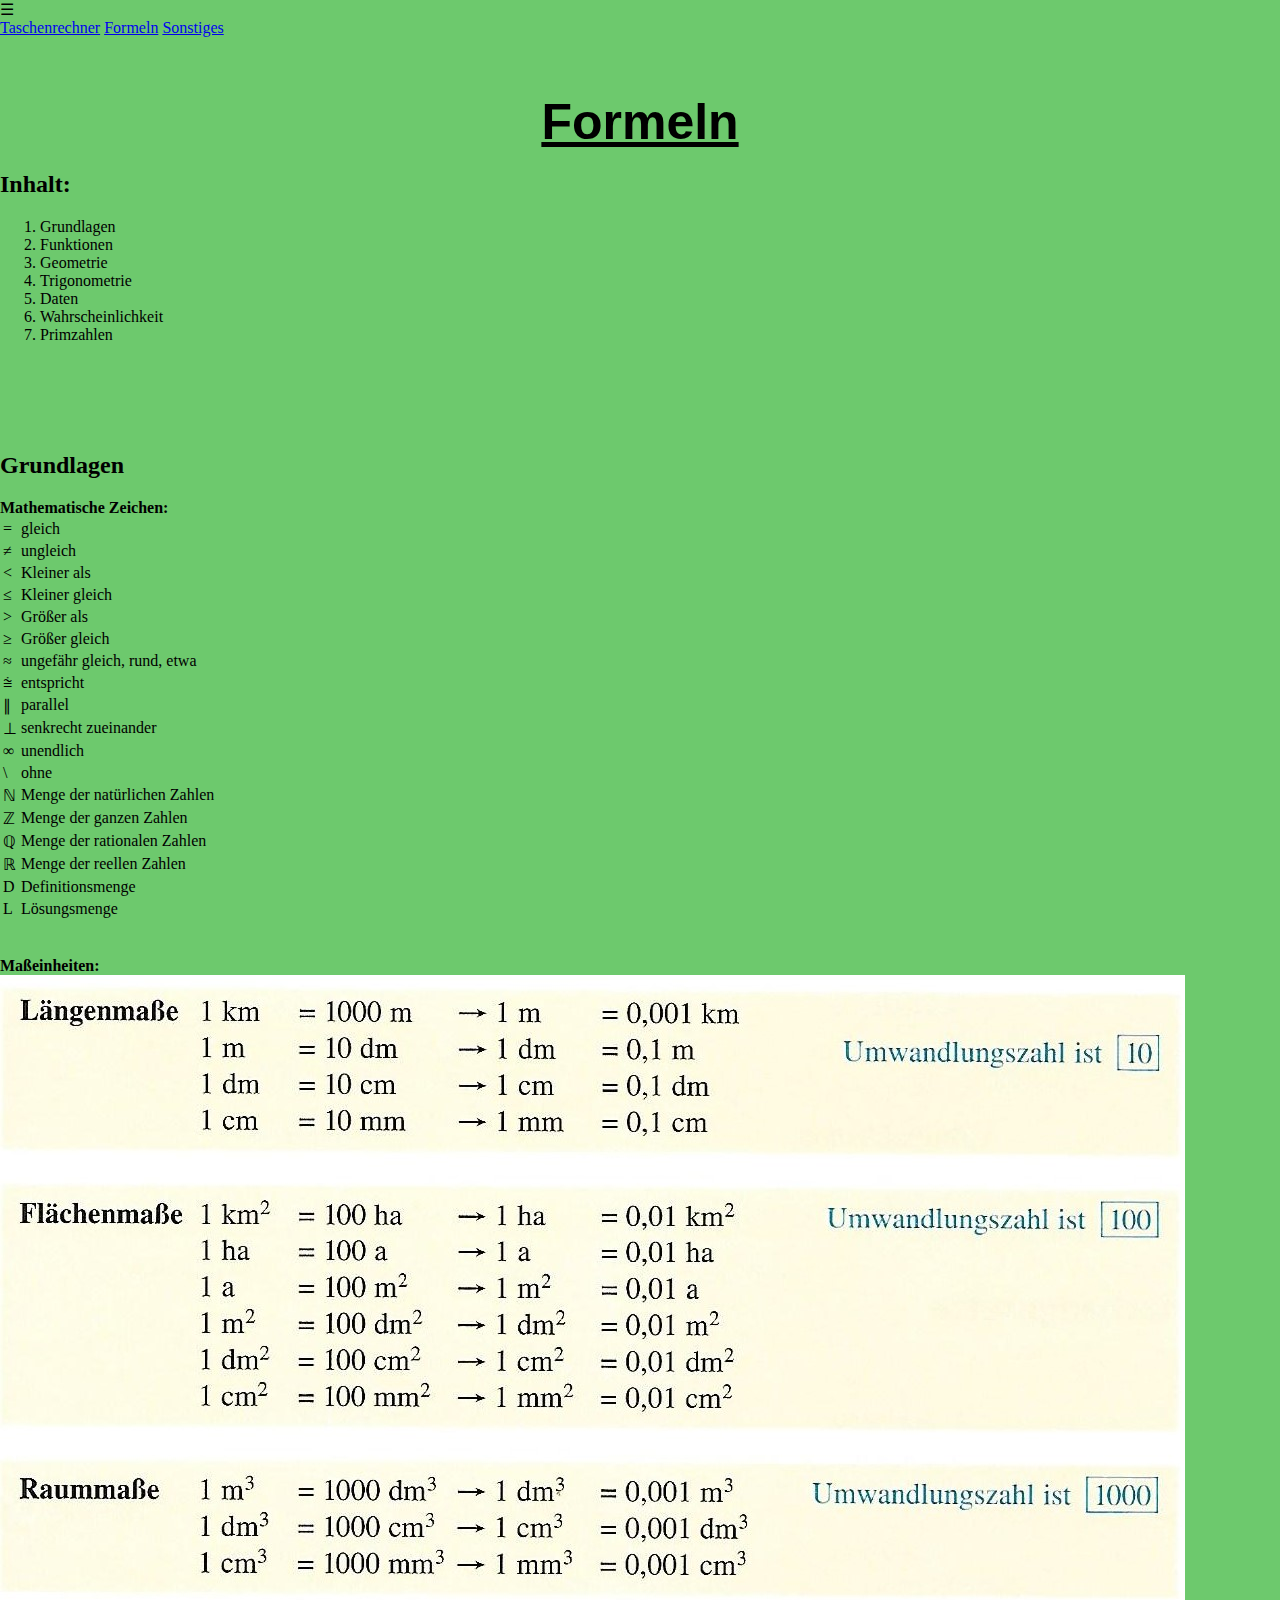
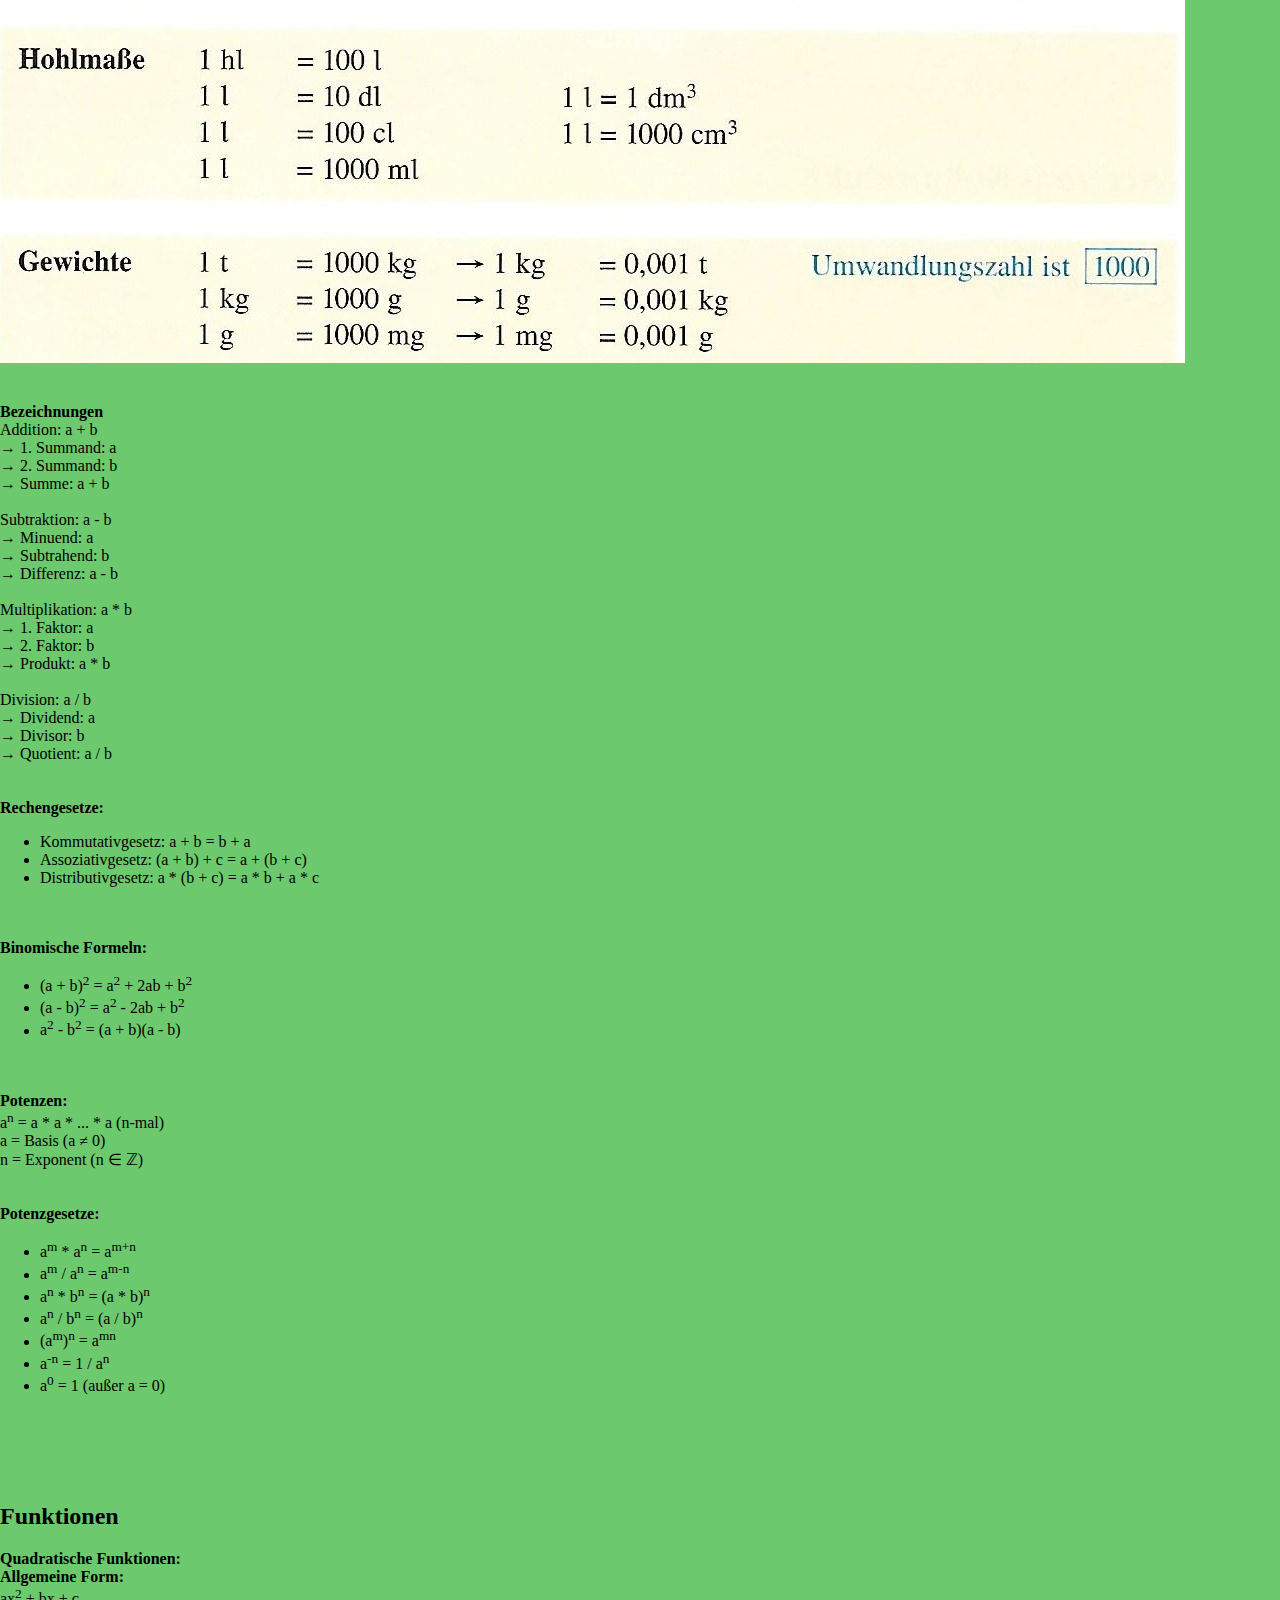
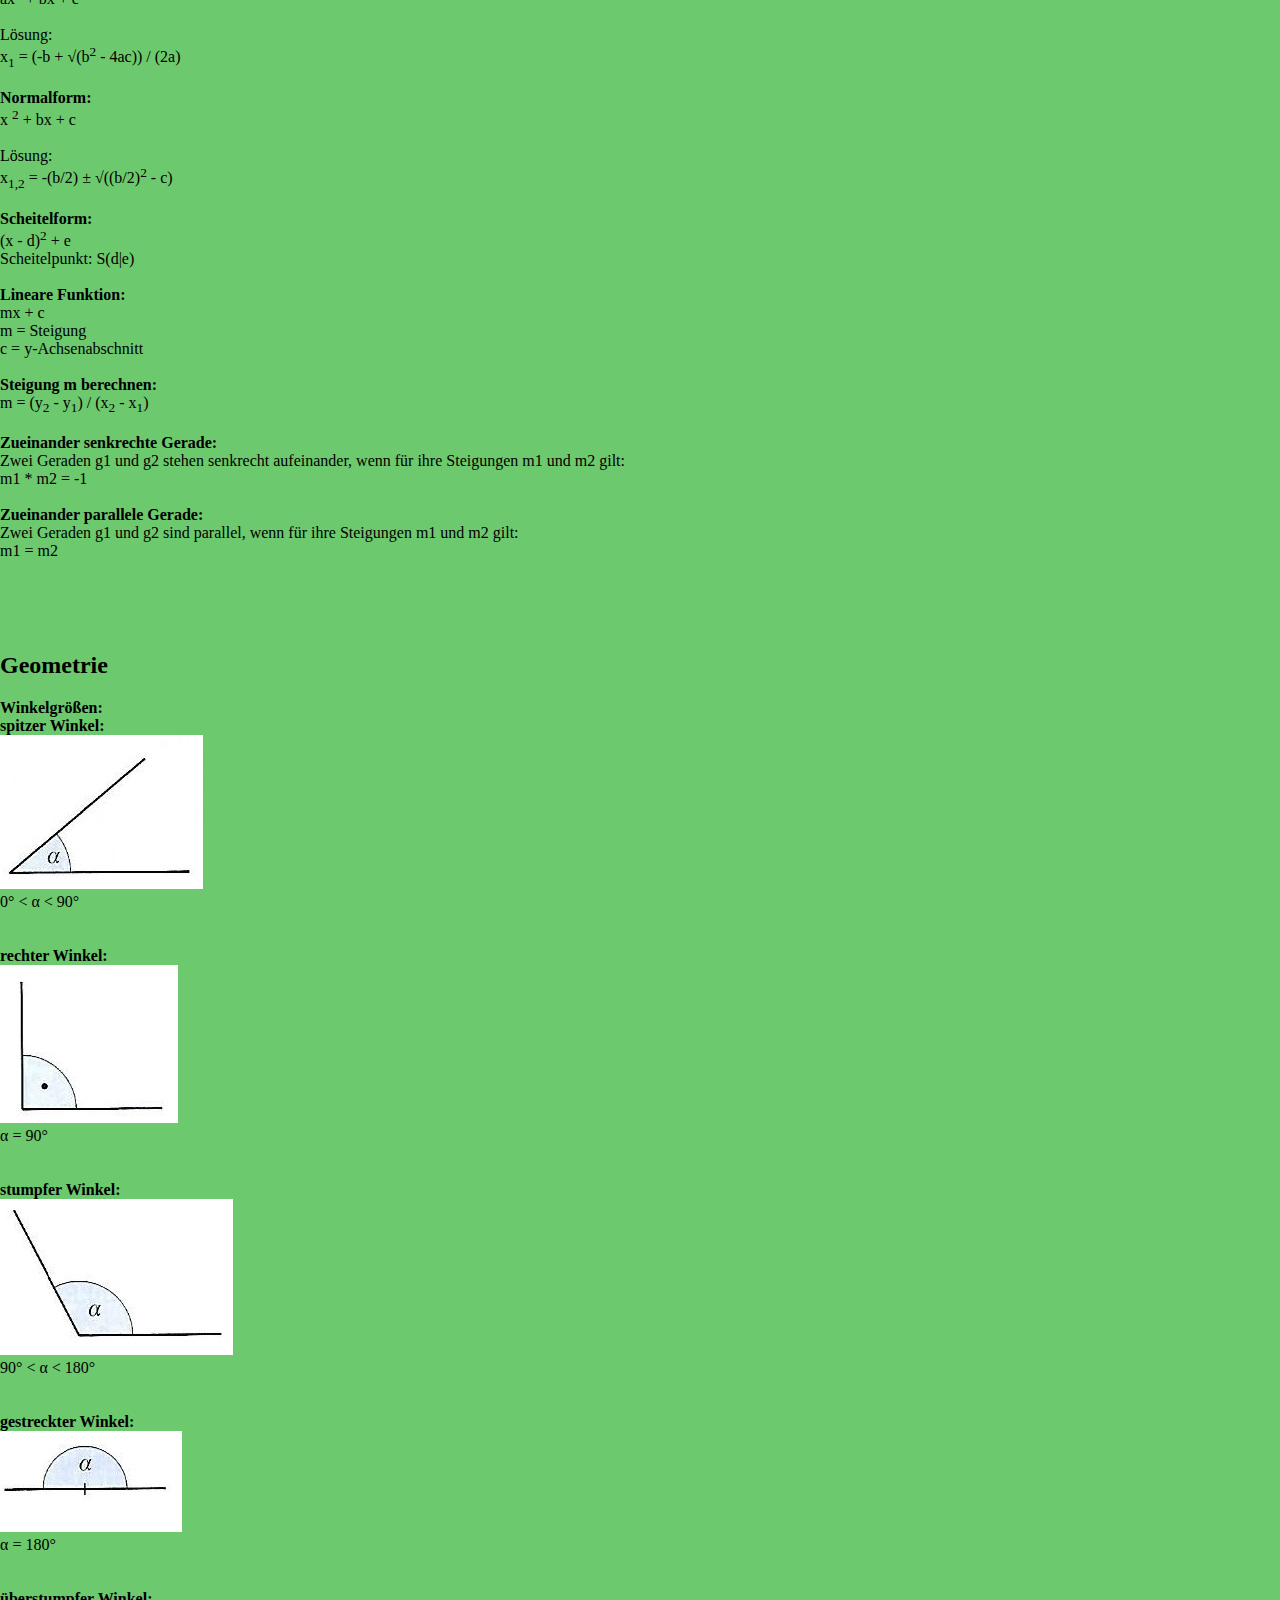
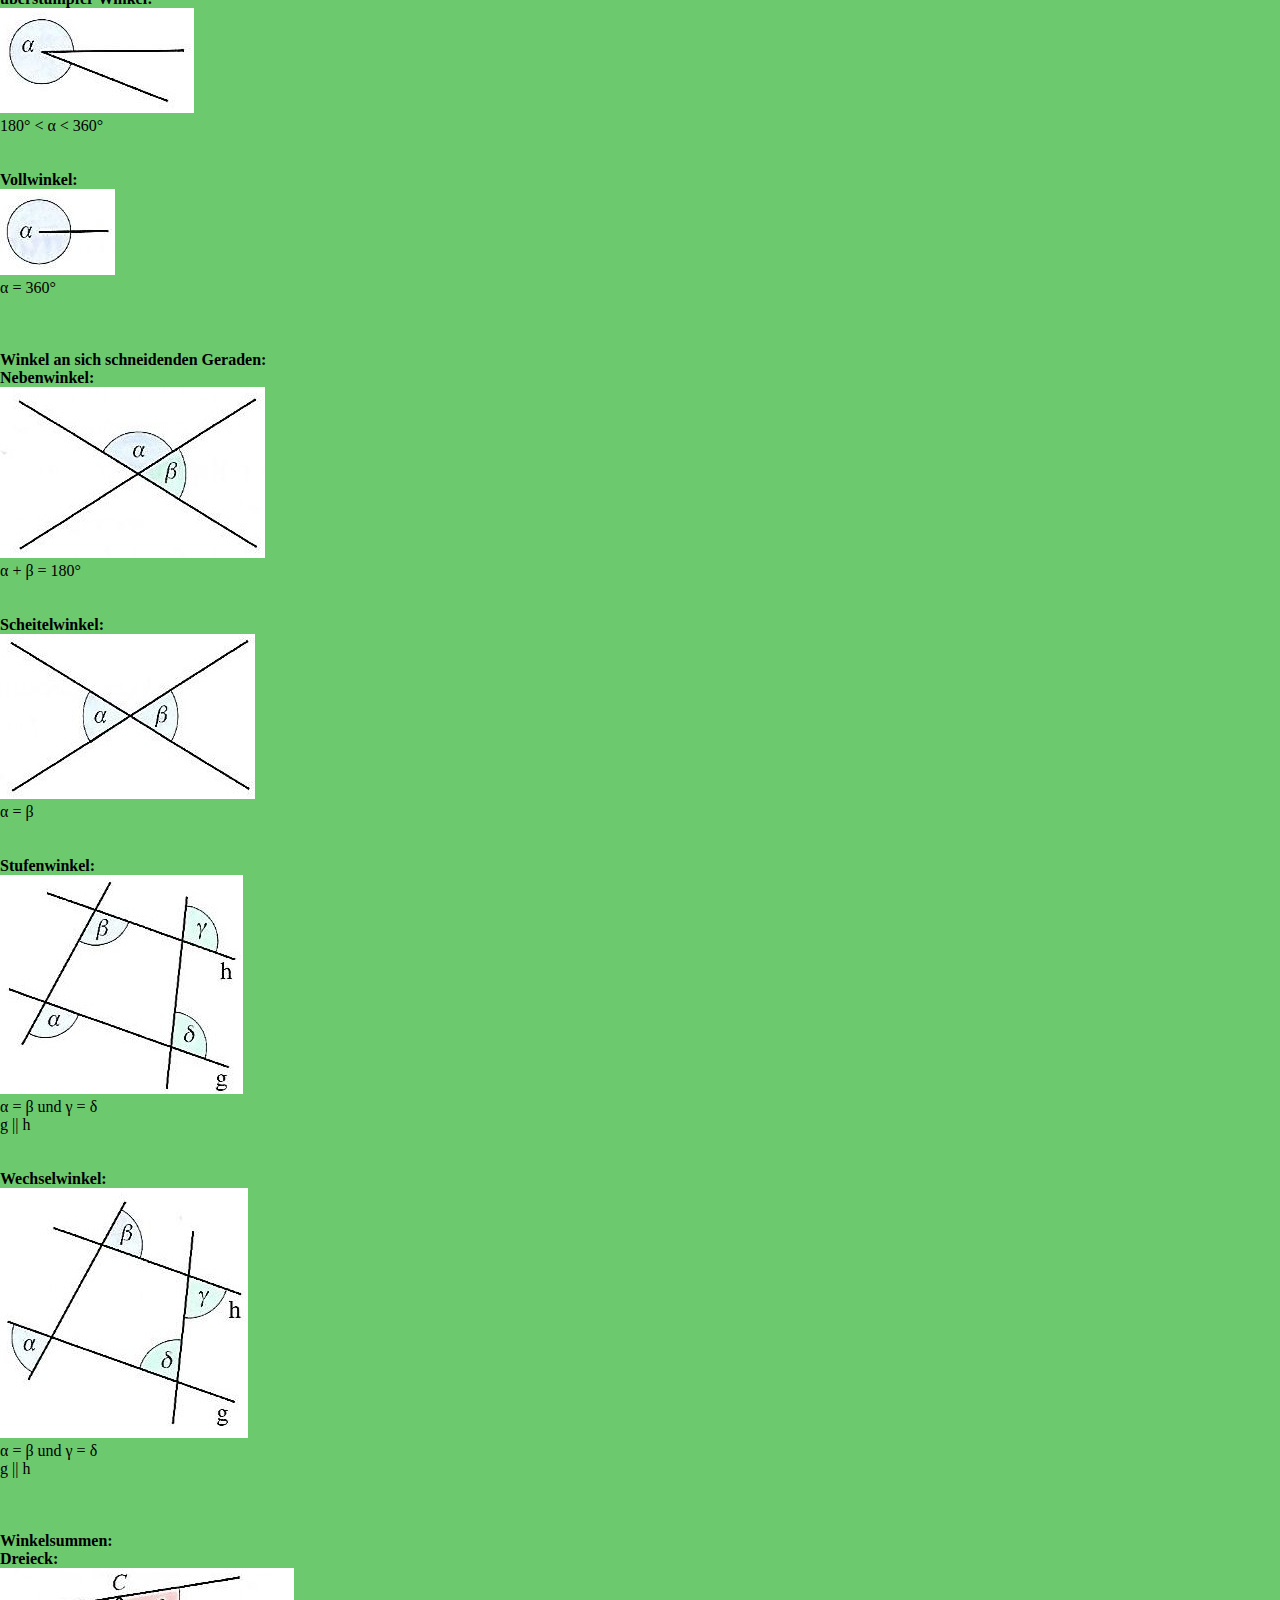
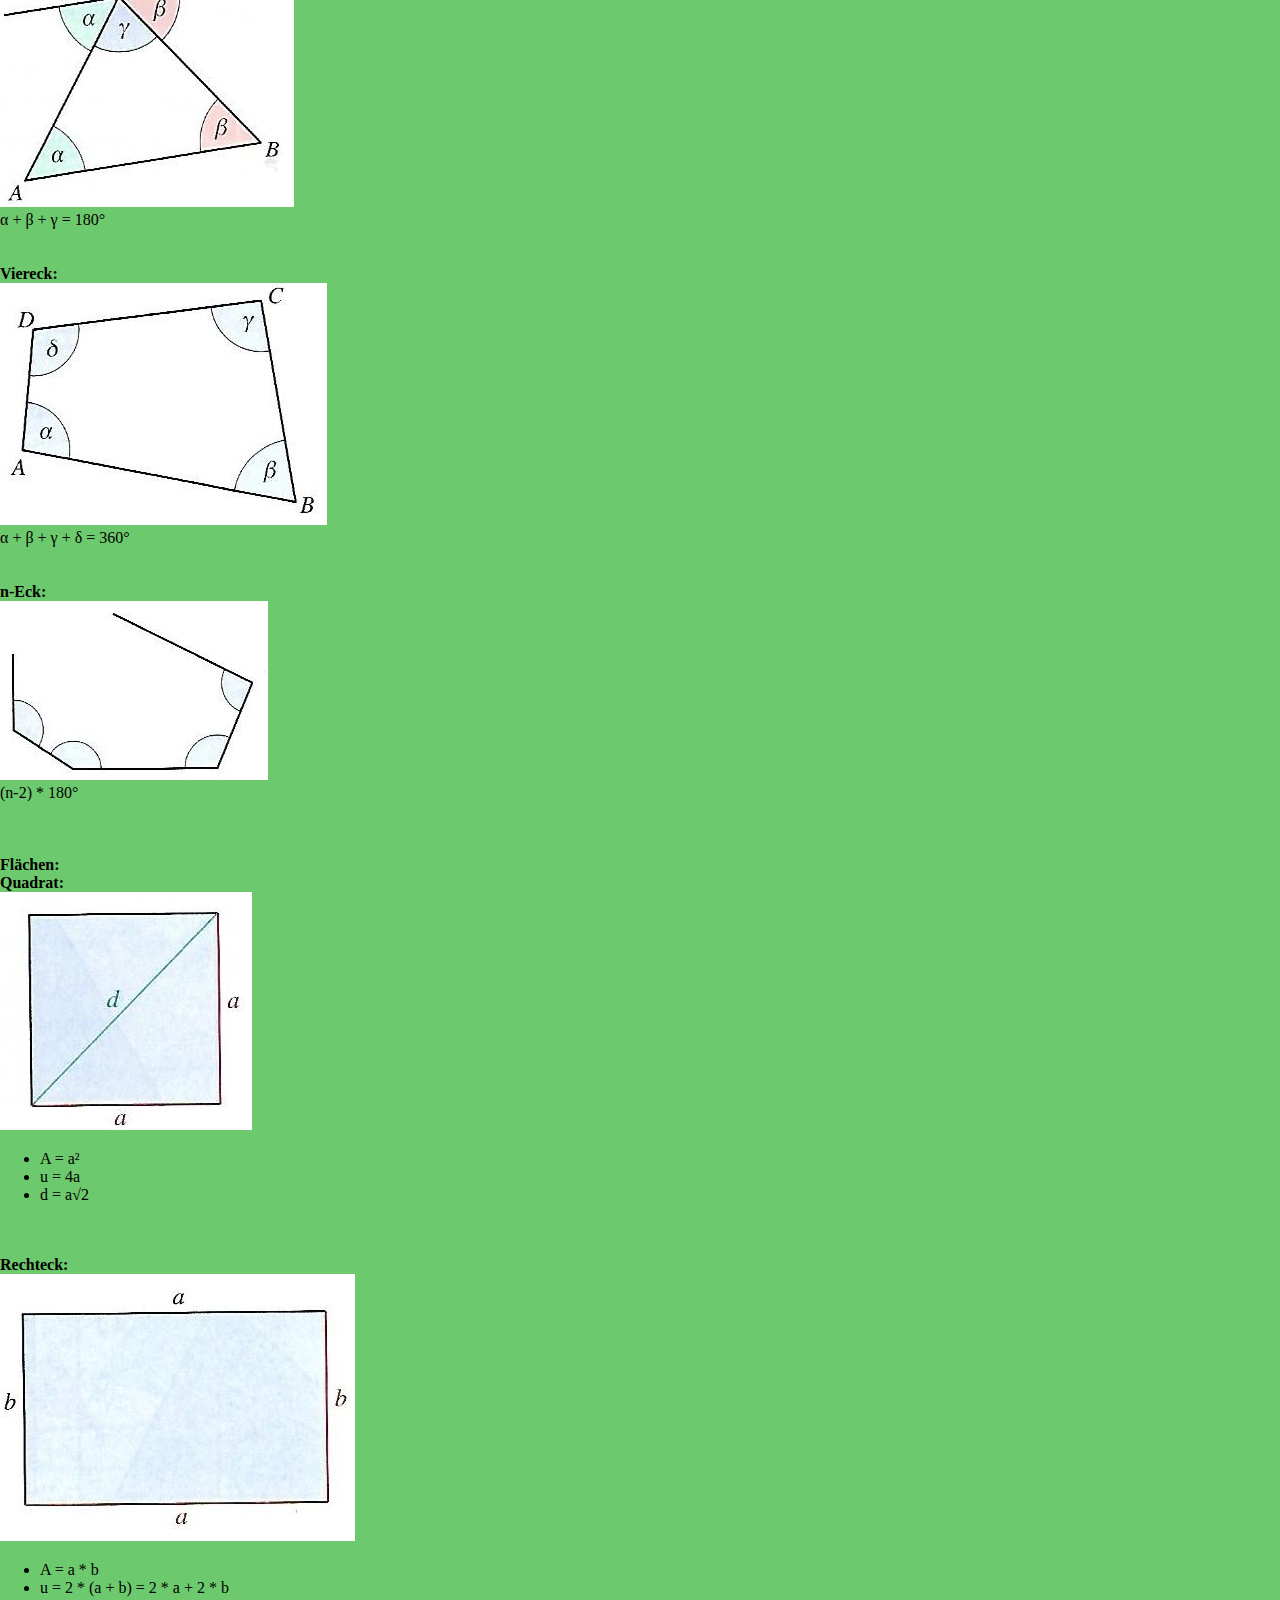
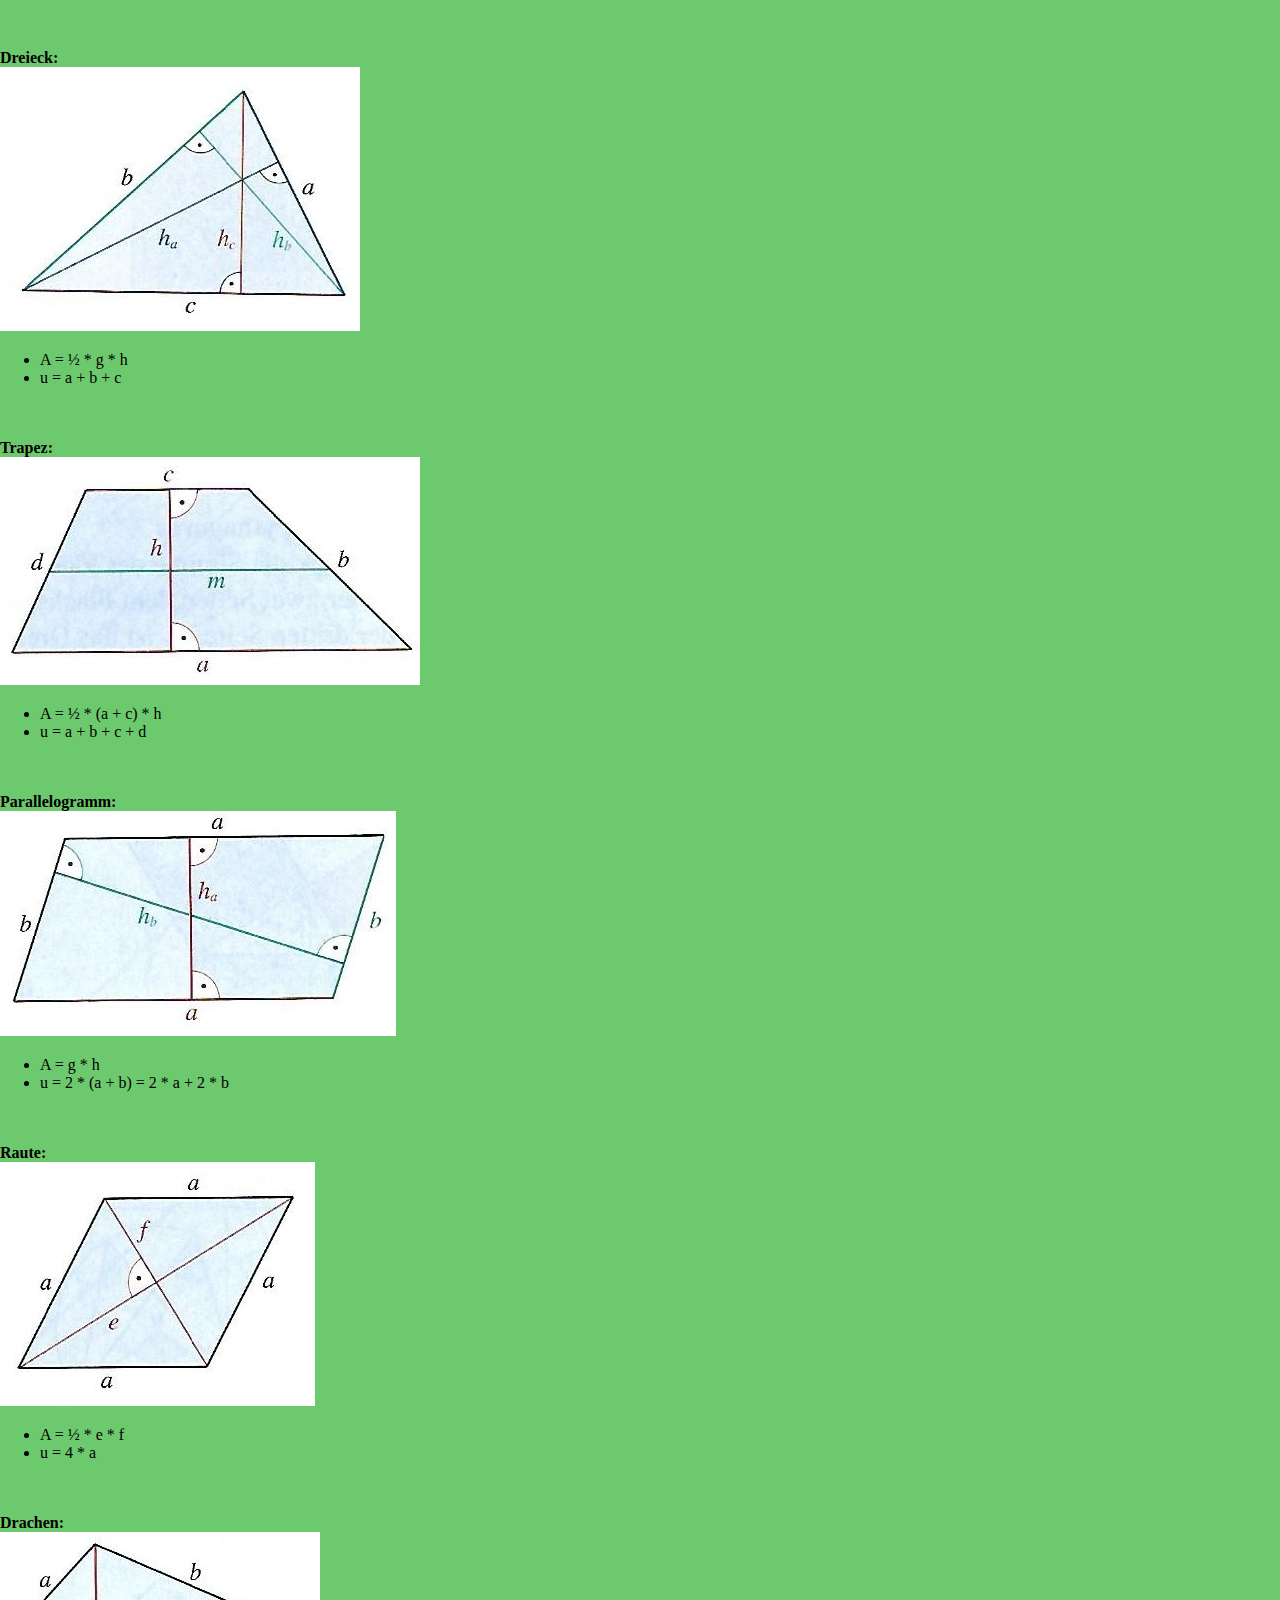
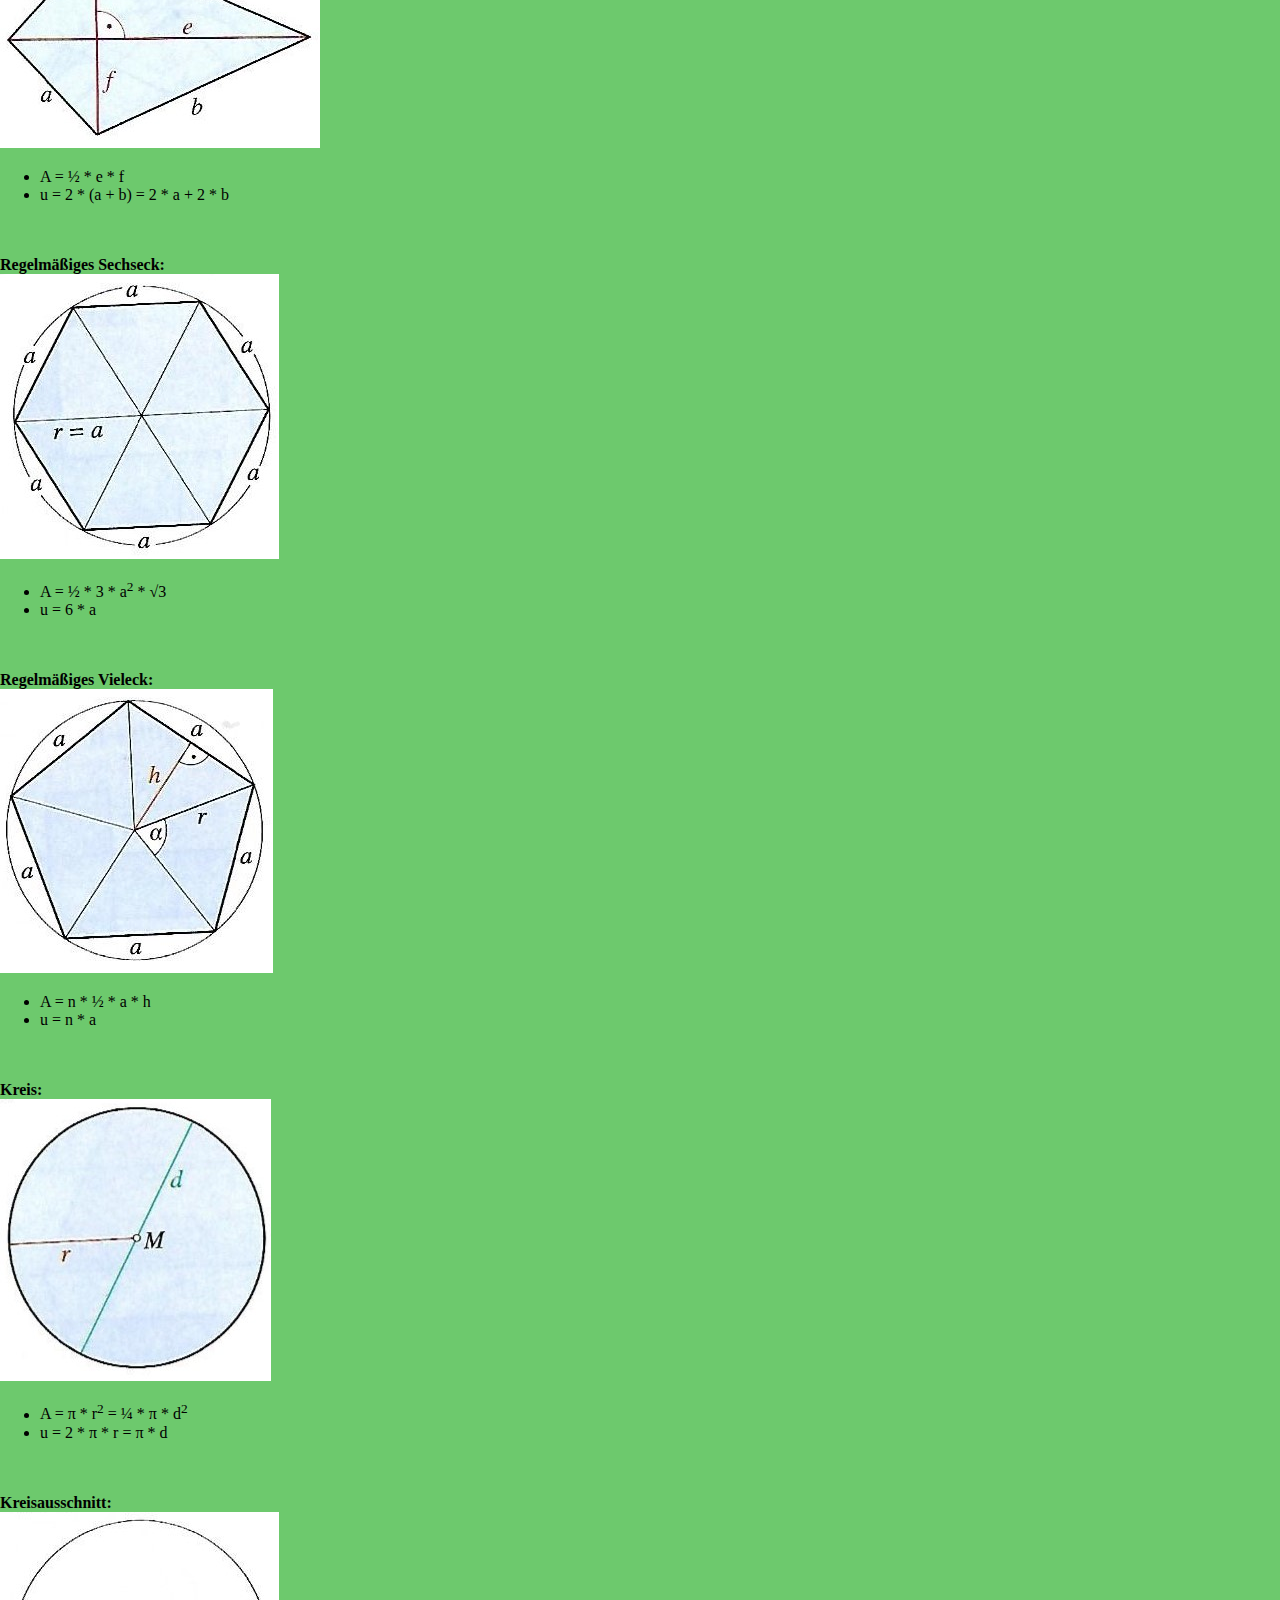
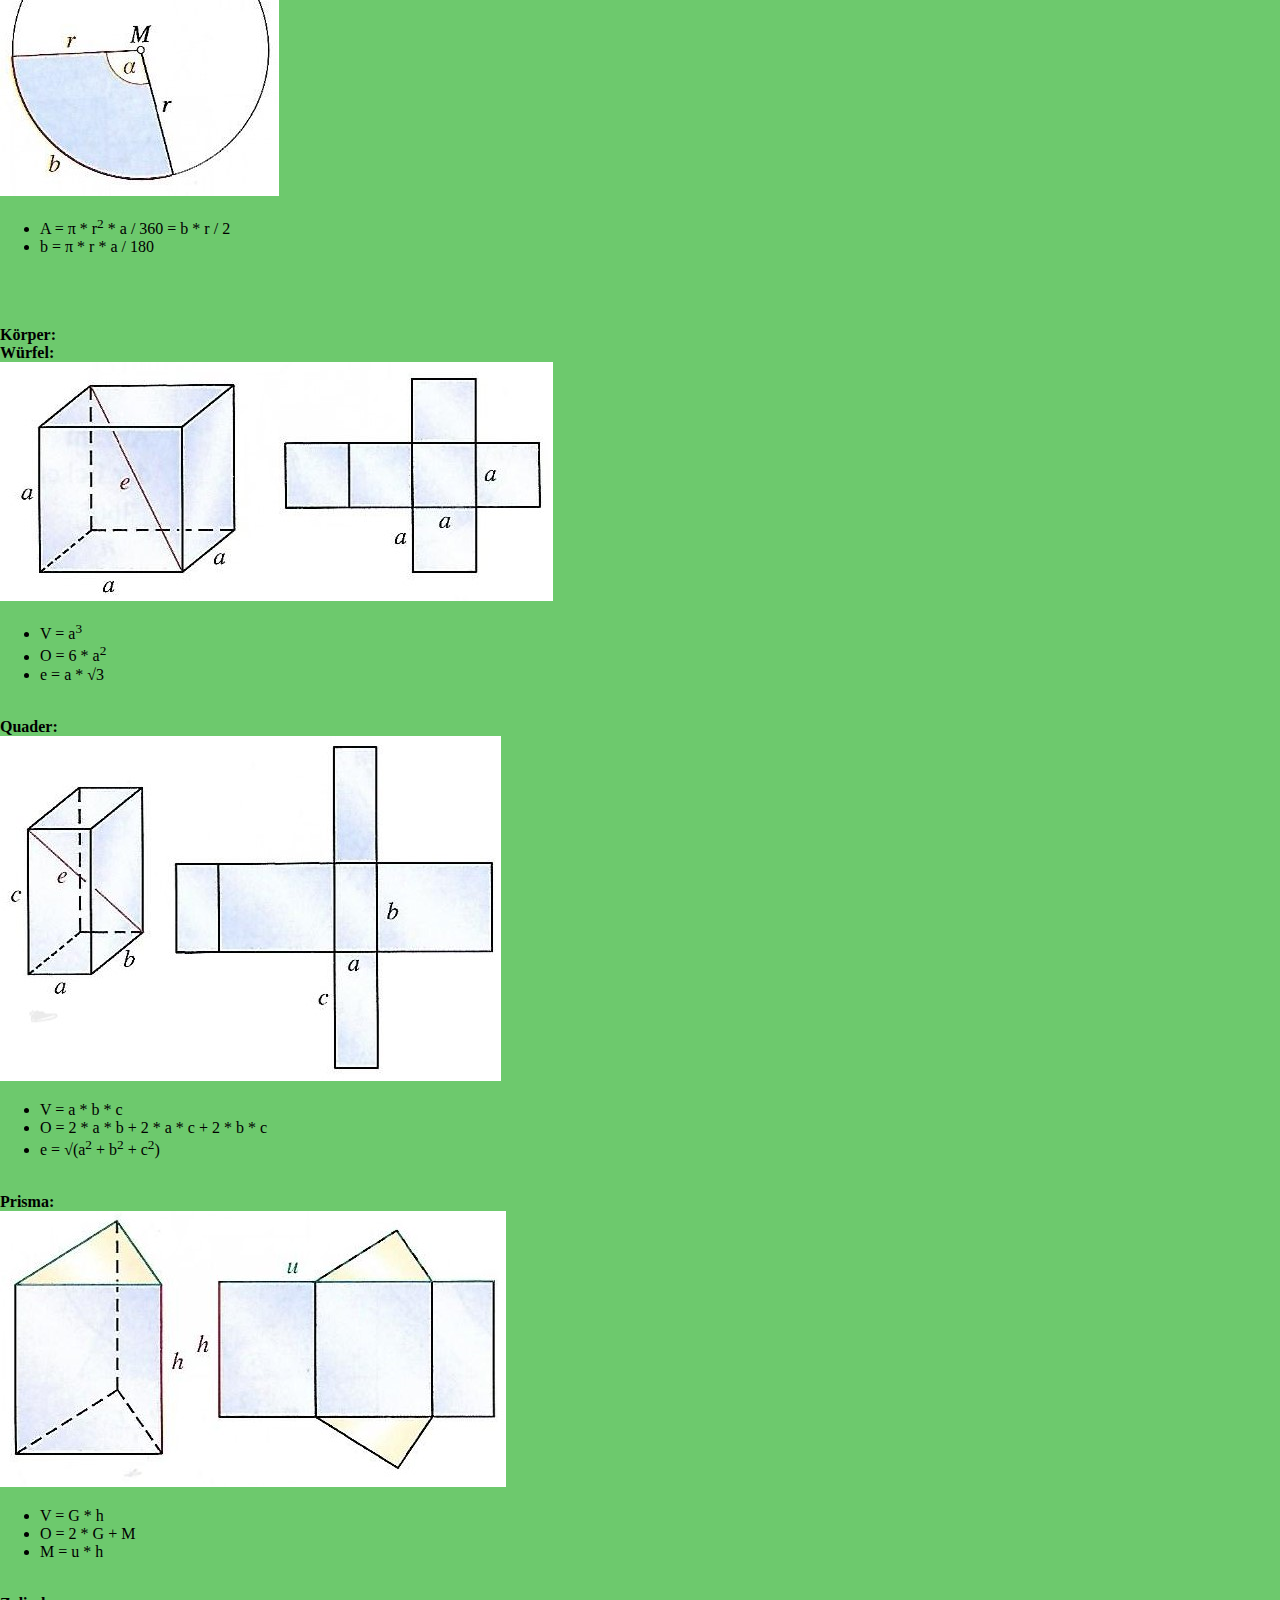
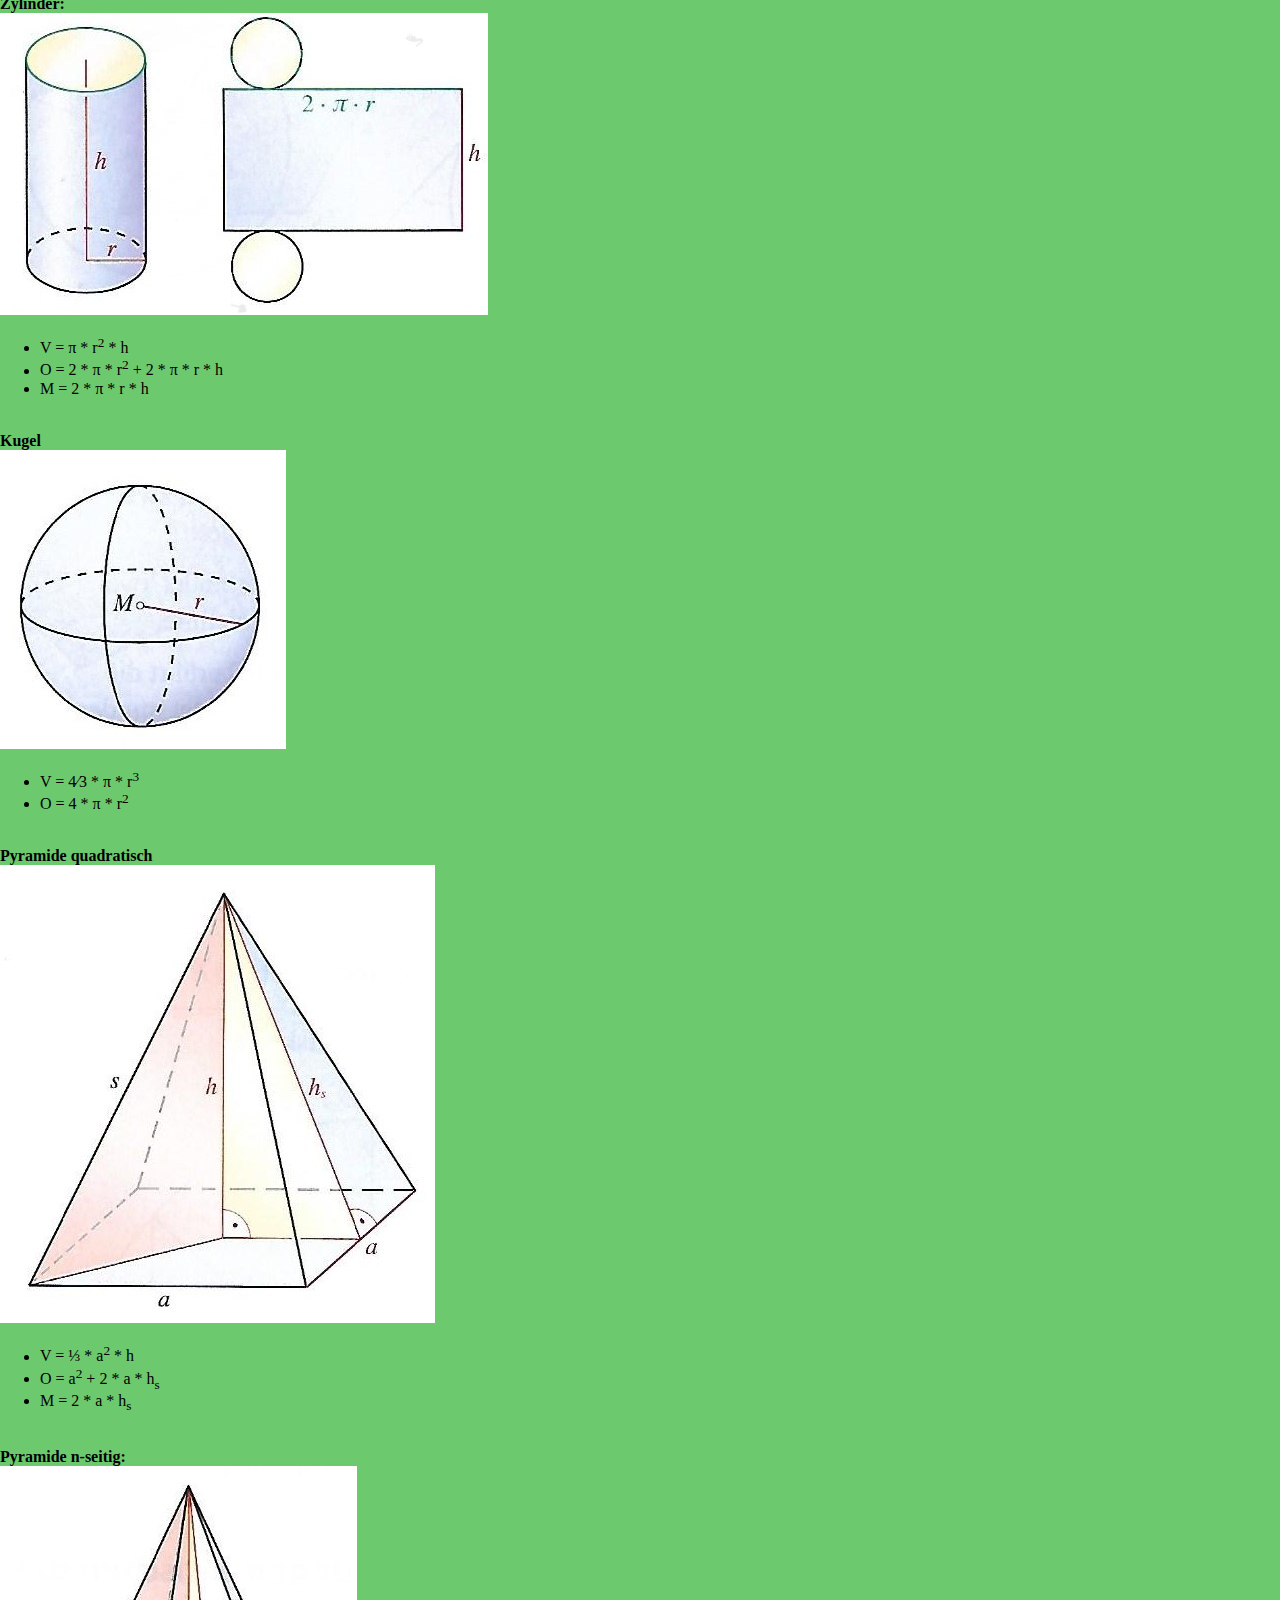
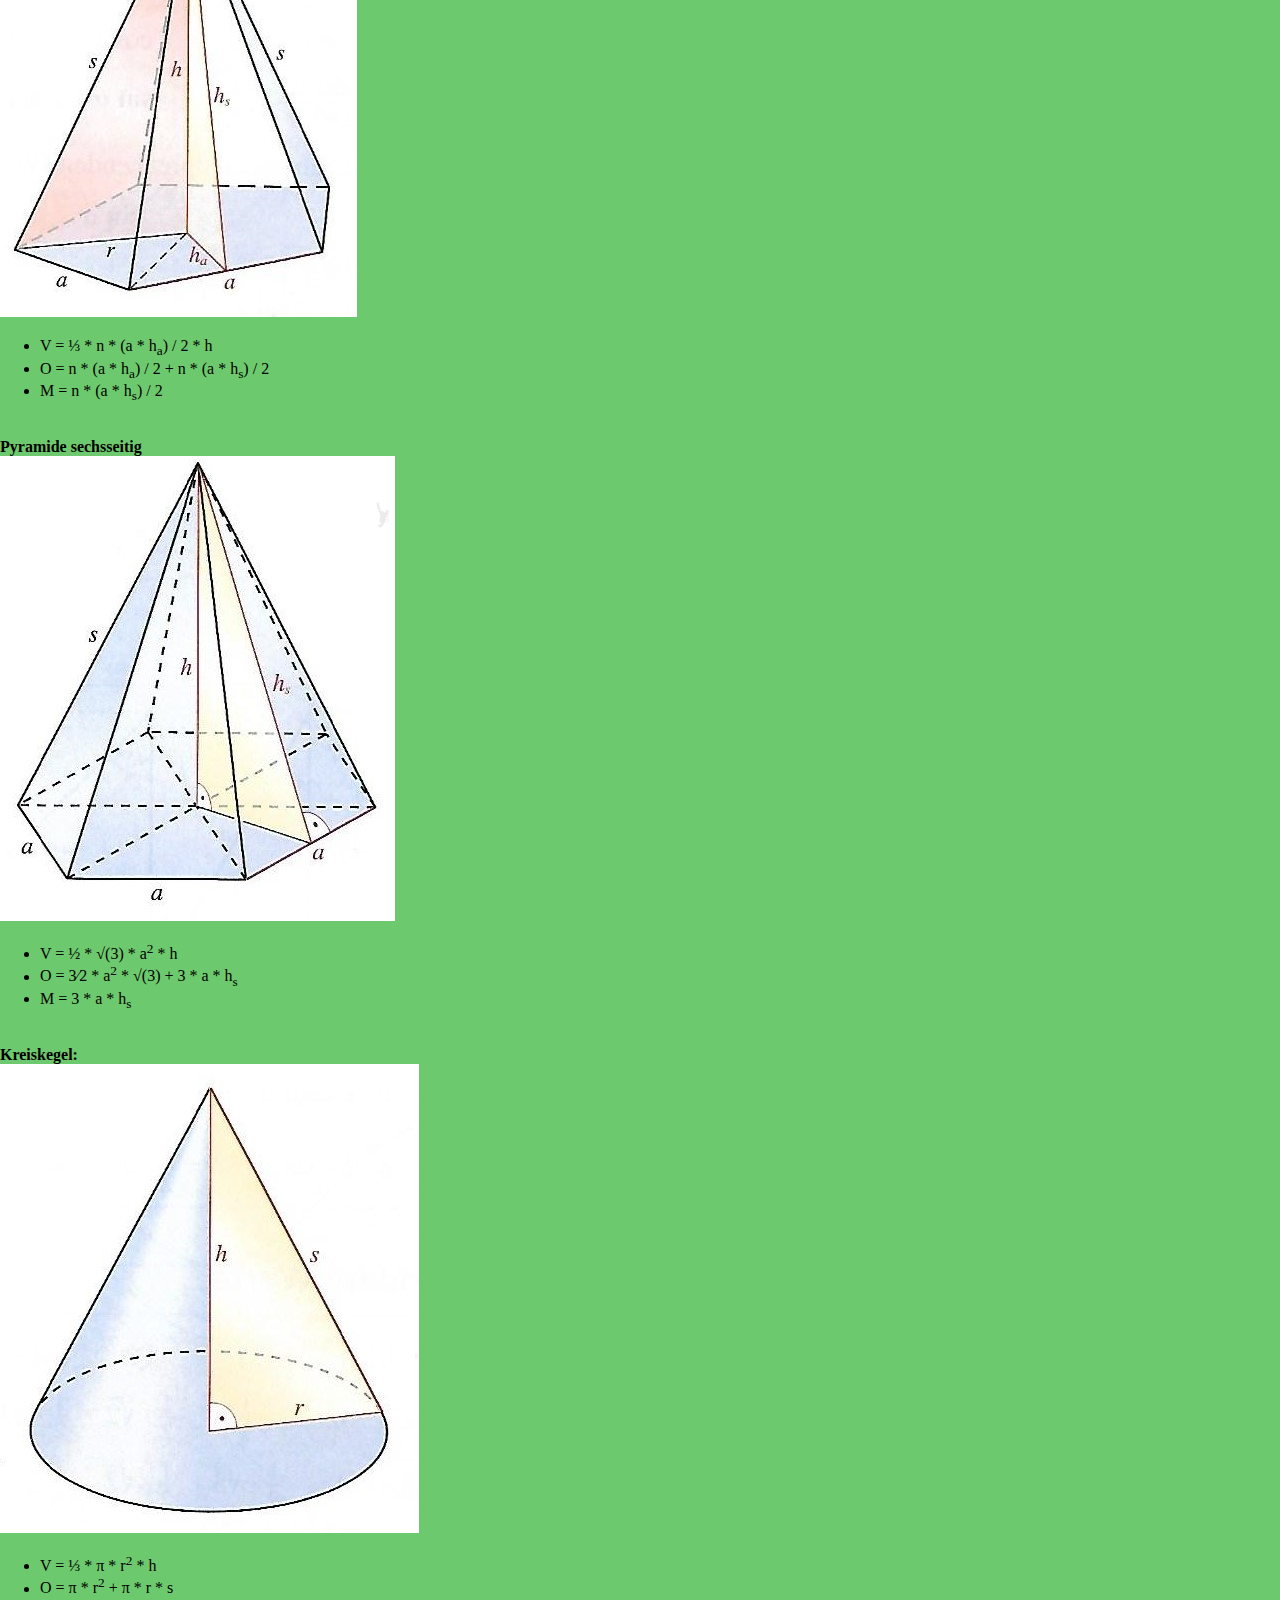
<file: formulas.html>
<!DOCTYPE html>
<html lang="de">
<link rel="stylesheet" href="style.css">
<script defer src="javascript.js"></script>
<link rel="manifest" href="manifest.json">
<link rel="icon" href="img/icon512_maskable.png" type="image/x-icon">


<head>
    <meta charset="UTF-8">
    <meta name="viewport" content="width=device-width, initial-scale=1.0">
    <title>Formelsammlung | Taschenrechner</title>
</head>


<body>
    <div class="menu-container">
        <div class="menu-icon" onclick="toggleMenu()">☰</div>
        <div class="dropdown-menu" id="dropdownMenu">
            <a href="index.html">Taschenrechner</a>
            <a href="formulas.html">Formeln</a>
            <a href="other.html">Sonstiges</a>
        </div>
    </div>

    <br>
    <br>

    <div class="headline">
        Formeln
    </div>
    <h2>Inhalt:</h2>
    <ol>
        <li><a onclick='GoTo("Grundlagen")'>Grundlagen</a></li>
        <li><a onclick='GoTo("Funktionen")'>Funktionen</a></li>
        <li><a onclick='GoTo("Geometrie")'>Geometrie</a></li>
        <li><a onclick='GoTo("Trigonometrie")'>Trigonometrie</a></li>
        <li><a onclick='GoTo("Daten")'>Daten</a></li>
        <li><a onclick='GoTo("Wahrscheinlichkeit")'>Wahrscheinlichkeit</a></li>
        <li><a onclick='GoTo("Primzahlen")'>Primzahlen</a></li>
    </ol>
    <br>
    <br>
    <br>
    <br>




    <h2 id="Grundlagen" class="blue">Grundlagen</h2>
    <div class="text">
        <b>Mathematische Zeichen:</b>
        <br>
        <table>
            <tr>
                <td>=</td>
                <td>gleich</td>
            </tr>
            <tr>
                <td>&ne;</td>
                <td>ungleich</td>
            </tr>
            <tr>
                <td>&lt;</td>
                <td>Kleiner als</td>
            </tr>
            <tr>
                <td>&le;</td>
                <td>Kleiner gleich</td>
            </tr>
            <tr>
                <td>&gt;</td>
                <td>Größer als</td>
            </tr>
            <tr>
                <td>&ge;</td>
                <td>Größer gleich</td>
            </tr>
            <tr>
                <td>&asymp;</td>
                <td>ungefähr gleich, rund, etwa</td>
            </tr>
            <tr>
                <td>&congdot;</td>
                <td>entspricht</td>
            </tr>
            <tr>
                <td>&par;</td>
                <td>parallel</td>
            </tr>
            <tr>
                <td>&#8869;</td>
                <td>senkrecht zueinander</td>
            </tr>
            <tr>
                <td>&#8734;</td>
                <td>unendlich</td>
            </tr>
            <tr>
                <td>\</td>
                <td>ohne</td>
            </tr>
            <tr>
                <td>&#8469;</td>
                <td>Menge der natürlichen Zahlen</td>
            </tr>
            <tr>
                <td>&#8484;</td>
                <td>Menge der ganzen Zahlen</td>
            </tr>
            <tr>
                <td>&#8474;</td>
                <td>Menge der rationalen Zahlen</td>
            </tr>
            <tr>
                <td>&#8477;</td>
                <td>Menge der reellen Zahlen</td>
            </tr>
            <tr>
                <td>D</td>
                <td>Definitionsmenge</td>
            </tr>
            <tr>
                <td>L</td>
                <td>Lösungsmenge</td>
            </tr>
        </table>
    </div>
    <br>
    <br>
    <div class="text">
        <b>Maßeinheiten:</b>
        <br>
        <img src="img/graphics/Maßeinheiten.jpg" alt="Maßeinheiten">
    </div>
    <br>
    <br>
    <div class="text">
        <b>Bezeichnungen</b>
        <br>
        Addition: a + b
        <br>
        → 1. Summand: a
        <br>
        → 2. Summand: b
        <br>
        → Summe: a + b
        <br><br>

        Subtraktion: a - b
        <br>
        → Minuend: a
        <br>
        → Subtrahend: b
        <br>
        → Differenz: a - b
        <br><br>

        Multiplikation: a * b
        <br>
        → 1. Faktor: a
        <br>
        → 2. Faktor: b
        <br>
        → Produkt: a * b
        <br><br>

        Division: a / b
        <br>
        → Dividend: a
        <br>
        → Divisor: b
        <br>
        → Quotient: a / b
    </div>

    <br>
    <br>
    <div class="text">
        <b>Rechengesetze:</b>
        <ul>
            <li>Kommutativgesetz: a + b = b + a</li>
            <li>Assoziativgesetz: (a + b) + c = a + (b + c)</li>
            <li>Distributivgesetz: a * (b + c) = a * b + a * c</li>
        </ul>
    </div>
    <br>
    <br>
    <div class="text">
        <b>Binomische Formeln:</b>
        <ul>
            <li>(a + b)<sup>2</sup> = a<sup>2</sup> + 2ab + b<sup>2</sup></li>
            <li>(a - b)<sup>2</sup> = a<sup>2</sup> - 2ab + b<sup>2</sup></li>
            <li>a<sup>2</sup> - b<sup>2</sup> = (a + b)(a - b)</li>
        </ul>
    </div>
    <br>
    <br>
    <div class="text">
        <b>Potenzen:</b>
        <br>
        a<sup>n</sup> = a * a * ... * a (n-mal)
        <br>
        a = Basis (a &ne; 0)
        <br>
        n = Exponent (n &isin; &Zopf;)
    </div>
    <br>
    <br>
    <div class="text">
        <b>Potenzgesetze:</b>
        <br>
        <ul>
            <li>a<sup>m</sup> * a<sup>n</sup> = a<sup>m+n</sup></li>
            <li>a<sup>m</sup> / a<sup>n</sup> = a<sup>m-n</sup></li>
            <li>a<sup>n</sup> * b<sup>n</sup> = (a * b)<sup>n</sup></li>
            <li>a<sup>n</sup> / b<sup>n</sup> = (a / b)<sup>n</sup></li>
            <li>(a<sup>m</sup>)<sup>n</sup> = a<sup>mn</sup></li>
            <li>a<sup>-n</sup> = 1 / a<sup>n</sup></li>
            <li>a<sup>0</sup> = 1 (außer a = 0)</li>
        </ul>
    </div>



    <br>
    <br>
    <br>
    <br>
    <h2 id="Funktionen" class="yellow">Funktionen</h2>
    <div class="text">
        <b>Quadratische Funktionen:</b>
        <br>
        <b>Allgemeine Form:</b>
        <br>
        ax<sup>2</sup> + bx + c
        <br>
        <br>
        Lösung:
        <br>
        x<sub>1</sub> = (-b + &radic;(b<sup>2</sup> - 4ac)) / (2a)
        <br>
        <br>
        <b>Normalform:</b>
        <br>
        x <sup>2</sup> + bx + c
        <br>
        <br>
        Lösung:
        <br>
        x<sub>1,2</sub> = -(b/2) &plusmn; &radic;((b/2)<sup>2</sup> - c)
        <br>
        <br>
        <b>Scheitelform:</b>
        <br>
        (x - d)<sup>2</sup> + e
        <br>
        Scheitelpunkt: S(d|e)
    </div>

    <br>
    <div class="text">
        <b>Lineare Funktion:</b>
        <br>
        mx + c
        <br>
        m = Steigung
        <br>
        c = y-Achsenabschnitt
    </div>
    <br>
    <div class="text">
        <b>Steigung m berechnen:</b>
        <br>
        m = (y<sub>2</sub> - y<sub>1</sub>) / (x<sub>2</sub> - x<sub>1</sub>)
    </div>
    <br>
    <div class="text">
        <b>Zueinander senkrechte Gerade:</b>
        <br>
        Zwei Geraden g1 und g2 stehen senkrecht aufeinander, wenn für ihre Steigungen m1 und m2 gilt:
        <br>
        m1 * m2 = -1
    </div>
    <br>
    <div class="text">
        <b>Zueinander parallele Gerade:</b>
        <br>
        Zwei Geraden g1 und g2 sind parallel, wenn für ihre Steigungen m1 und m2 gilt:
        <br>
        m1 = m2
    </div>




    <br>
    <br>
    <br>
    <br>
    <h2 id="Geometrie" class="red">Geometrie</h2>
    <div class="middle">
        <b>Winkelgrößen:</b>
    </div>
    <div class="text">
        <b>spitzer Winkel:</b>
        <br>
        <img src="img/graphics/spitzer Winkel.jpg" alt="spitzer Winkel">
        <br>
        0° < &alpha; < 90°
    </div>
    <br>
    <br>
    <div class="text">
        <b>rechter Winkel:</b>
        <br>
        <img src="img/graphics/rechter Winkel.jpg" alt="rechter Winkel">
        <br>
        &alpha; = 90°
    </div>
    <br>
    <br>
    <div class="text">
        <b>stumpfer Winkel:</b>
        <br>
        <img src="img/graphics/stumpfer Winkel.jpg" alt="stumpfer Winkel">
        <br>
        90° < &alpha; < 180°
    </div>
    <br>
    <br>
    <div class="text">
        <b>gestreckter Winkel:</b>
        <br>
        <img src="img/graphics/gestreckter Winkel.jpg" alt="gestreckter Winkel">
        <br>
        &alpha; = 180°
    </div>
    <br>
    <br>
    <div class="text">
        <b>überstumpfer Winkel:</b>
        <br>
        <img src="img/graphics/überstumpfer Winkel.jpg" alt="überstumpfer Winkel">
        <br>
        180° < &alpha; < 360°
    </div>
    <br>
    <br>
    <div class="text">
        <b>Vollwinkel:</b>
        <br>
        <img src="img/graphics/Vollwinkel.jpg" alt="Vollwinkel">
        <br>
        &alpha; = 360°
    </div>
    <br>
    <br>
    <br>



    <div class="middle">
        <b>Winkel an sich schneidenden Geraden:</b>
    </div>
    <div class="text">
        <b>Nebenwinkel:</b>
        <br>
        <img src="img/graphics/Nebenwinkel.jpg" alt="Nebenwinkel">
        <br>
        &alpha; + &beta; = 180°
    </div>
    <br>
    <br>
    <div class="text">
        <b>Scheitelwinkel:</b>
        <br>
        <img src="img/graphics/Scheitelwinkel.jpg" alt="Scheitelwinkel">
        <br>
        &alpha; = &beta;
    </div>
    <br>
    <br>
    <div class="text">
        <b>Stufenwinkel:</b>
        <br>
        <img src="img/graphics/Stufenwinkel.jpg" alt="Stufenwinkel">
        <br>
        &alpha; = &beta; und &gamma; = &delta;
        <br>
        g || h
    </div>
    <br>
    <br>
    <div class="text">
        <b>Wechselwinkel:</b>
        <br>
        <img src="img/graphics/Wechselwinkel.jpg" alt="Wechselwinkel">
        <br>
        &alpha; = &beta; und &gamma; = &delta;
        <br>
        g || h
    </div>
    <br>
    <br>
    <br>
    <div class="middle">
        <b>Winkelsummen:</b>
    </div>
    <div class="text">
        <b>Dreieck:</b>
        <br>
        <img src="img/graphics/Winkelsumme Dreieck.jpg" alt="Dreieck">
        <br>
        &alpha; + &beta; + &gamma; = 180°
    </div>
    <br>
    <br>
    <div class="text">
        <b>Viereck:</b>
        <br>
        <img src="img/graphics/Winkelsumme Viereck.jpg" alt="Viereck">
        <br>
        &alpha; + &beta; + &gamma; + &delta; = 360°
    </div>
    <br>
    <br>
    <div class="text">
        <b>n-Eck:</b>
        <br>
        <img src="img/graphics/Winkelsumme n-Eck.jpg" alt="n-Eck">
        <br>
        (n-2) * 180°
    </div>
    <br>
    <br>
    <br>
    <div class="middle">
        <b>Flächen:</b>
    </div>
    <div class="text">
        <b>Quadrat:</b>
        <br>
        <img src="img/graphics/Quadrat.jpg" alt="Quadrat">
    </div>
    <ul>
        <li>A = a²</li>
        <li>u = 4a</li>
        <li>d = a√2</li>
    </ul>
    <br>
    <br>
    <div class="text">
        <b>Rechteck:</b>
        <br>
        <img src="img/graphics/Rechteck.jpg" alt="Rechteck">
    </div>
    <ul>
        <li>A = a * b</li>
        <li>u = 2 * (a + b) = 2 * a + 2 * b</li>
    </ul>
    <br>
    <br>
    <div class="text">
        <b>Dreieck:</b>
        <br>
        <img src="img/graphics/Dreieck.jpg" alt="Dreieck">
    </div>
    <ul>
        <li>A = &frac12; * g * h</li>
        <li>u = a + b + c</li>
    </ul>
    <br>
    <br>
    <div class="text">
        <b>Trapez:</b>
        <br>
        <img src="img/graphics/Trapez.jpg" alt="Trapez">
    </div>
    <ul>
        <li>A = &frac12; * (a + c) * h</li>
        <li>u = a + b + c + d</li>
    </ul>
    <br>
    <br>
    <div class="text">
        <b>Parallelogramm:</b>
        <br>
        <img src="img/graphics/Parallelogramm.jpg" alt="Parallelogramm">
    </div>
    <ul>
        <li>A = g * h</li>
        <li>u = 2 * (a + b) = 2 * a + 2 * b</li>
    </ul>
    <br>
    <br>
    <div class="text">
        <b>Raute:</b>
        <br>
        <img src="img/graphics/Raute.jpg" alt="Raute">
    </div>
    <ul>
        <li>A = &frac12; * e * f</li>
        <li>u = 4 * a</li>
    </ul>
    <br>
    <br>
    <div class="text">
        <b>Drachen:</b>
        <br>
        <img src="img/graphics/Drache.jpg" alt="Drachen">
    </div>
    <ul>
        <li>A = &frac12; * e * f</li>
        <li>u = 2 * (a + b) = 2 * a + 2 * b</li>
    </ul>
    <br>
    <br>
    <div class="text">
        <b>Regelmäßiges Sechseck:</b>
        <br>
        <img src="img/graphics/Regelmäßiges Sechseck.jpg" alt="Regelmäßiges Sechseck">
    </div>
    <ul>
        <li>A = &frac12; * 3 * a<sup>2</sup> * &radic;3</li>
        <li>u = 6 * a</li>
    </ul>
    <br>
    <br>
    <div class="text">
        <b>Regelmäßiges Vieleck:</b>
        <br>
        <img src="img/graphics/Regelmäßiges Vieleck.jpg" alt="Regelmäßiges Vieleck">
    </div>
    <ul>
        <li>A = n * &frac12; * a * h
        <li>u = n * a</li>
    </ul>
    <br>
    <br>
    <div class="text">
        <b>Kreis:</b>
        <br>
        <img src="img/graphics/Kreis.jpg" alt="Kreis">
    </div>
    <ul>
        <li>A = &pi; * r<sup>2</sup> = &frac14; * &pi; * d<sup>2</sup></li>
        <li>u = 2 * &pi; * r = &pi; * d</li>
    </ul>
    <br>
    <br>
    <div class="text">
        <b>Kreisausschnitt:</b>
        <br>
        <img src="img/graphics/Kreisausschnitt.jpg" alt="Kreisausschnitt">
    </div>
    <ul>
        <li>A = &pi; * r<sup>2</sup> * a / 360 = b * r / 2</li>
        <li>b = &pi; * r * a / 180</li>
    </ul>
    <br>
    <br>
    <br>
    <div class="middle">
        <b>Körper:</b>
    </div>
    <div class="text">
        <b>Würfel:</b>
        <br>
        <img src="img/graphics/Würfel.jpg" alt="Würfel">
    </div>
    <ul>
        <li>V = a<sup>3</sup></li>
        <li>O = 6 * a<sup>2</sup></li>
        <li>e = a * &radic;3</li>
    </ul>
    <br>
    <div class="text">
        <b>Quader:</b>
        <br>
        <img src="img/graphics/Quader.jpg" alt="Quader">
    </div>
    <ul>
        <li>V = a * b * c</li>
        <li>O = 2 * a * b + 2 * a * c + 2 * b * c</li>
        <li>e = &radic;(a<sup>2</sup> + b<sup>2</sup> + c<sup>2</sup>)</li>
    </ul>
    <br>
    <div class="text">
        <b>Prisma:</b>
        <br>
        <img src="img/graphics/Prisma.jpg" alt="Prisma">
    </div>
    <ul>
        <li>V = G * h</li>
        <li>O = 2 * G + M</li>
        <li>M = u * h</li>
    </ul>
    <br>
    <div class="text">
        <b>Zylinder:</b>
        <br>
        <img src="img/graphics/Zylinder.jpg" alt="Zylinder">
    </div>
    <ul>
        <li>V = &pi; * r<sup>2</sup> * h</li>
        <li>O = 2 * &pi; * r<sup>2</sup> + 2 * &pi; * r * h</li>
        <li>M = 2 * &pi; * r * h</li>
    </ul>
    <br>
    <div class="text">
        <b>Kugel</b>
        <br>
        <img src="img/graphics/Kugel.jpg" alt="Kugel">
    </div>
    <ul>
        <li>V = 4&#8260;3 * &pi; * r<sup>3</sup></li>
        <li>O = 4 * &pi; * r<sup>2</sup></li>
    </ul>
    <br>
    <div class="text">
        <b>Pyramide quadratisch</b>
        <br>
        <img src="img/graphics/Pyramide.jpg" alt="Pyramide quadratisch">
    </div>
    <ul>
        <li>V = &frac13; * a<sup>2</sup> * h</li>
        <li>O = a<sup>2</sup> + 2 * a * h<sub>s</sub></li>
        <li>M = 2 * a * h<sub>s</sub></li>
    </ul>
    <br>
    <div class="text">
        <b>Pyramide n-seitig:</b>
        <br>
        <img src="img/graphics/Pyramide n-seitig.jpg" alt="Pyramide n-seitig">
    </div>
    <ul>
        <li>V = &frac13; * n * (a * h<sub>a</sub>) / 2 * h</li>
        <li>O = n * (a * h<sub>a</sub>) / 2 + n * (a * h<sub>s</sub>) / 2</li>
        <li>M = n * (a * h<sub>s</sub>) / 2</li>
    </ul>
    <br>
    <div class="text">
        <b>Pyramide sechsseitig</b>
        <br>
        <img src="img/graphics/Pyramide sechseitig.jpg" alt="Pyramide sechsseitig">
    </div>
    <ul>
        <li>V = &frac12; * &radic;(3) * a<sup>2</sup> * h</li>
        <li>O = 3&#8260;2 * a<sup>2</sup> * &radic;(3) + 3 * a * h<sub>s</sub></li>
        <li>M = 3 * a * h<sub>s</sub></li>
    </ul>
    <br>
    <div class="text">
        <b>Kreiskegel:</b>
        <br>
        <img src="img/graphics/Kreiskegel.jpg" alt="Kreiskegel">
    </div>
    <ul>
        <li>V = &frac13; * &pi; * r<sup>2</sup> * h</li>
        <li>O = &pi; * r<sup>2</sup> + &pi; * r * s</li>
        <li>M = &pi; * r * s</li>
    </ul>







    <br>
    <br>
    <br>
    <br>
    <h2 id="Trigonometrie" class="green">Trigonometrie</h2>
    <div class="text">
        <b>Sinus, Kosinus, Tangens:</b>
        <br>
        <img src="img/graphics/Winkelfunktionen.jpg" alt="Dreieck">
    </div>
    <ul>
        <li>sin(&alpha;) = Gegenkathete / Hypotenuse</li>
        <li>sin(&alpha;) = a / c</li>
    </ul>
    <br>
    <ul>
        <li>cos(&alpha;) = Ankathete / Hypotenuse</li>
        <li>cos(&alpha;) = b / c</li>
    </ul>
    <br>
    <ul>
        <li>tan(&alpha;) = Gegenkathete / Ankathete</li>
        <li>tan(&alpha;) = a / b</li>
    </ul>
    <br>
    <div class="text">
        <b>Sinusfunktion:</b>
        <br>
        <img src="img/graphics/Sinuskurve.jpg" alt="Sinusfunktion">
    </div>
    <br>
    <div class="text">
        <b>Kosinusfunktion:</b>
        <br>
        <img src="img/graphics/Kosinuskurve.jpg" alt="Kosinusfunktion">
    </div>
    <br>
    <div class="text">
        <b>Tangensfunktion:</b>
        <br>
        <img src="img/graphics/Tangensfunktion.png" alt="Tangensfunktion">
    </div>



    <br>
    <br>
    <br>
    <br>
    <h2 id="Daten" class="purple">Daten</h2>
    <div class="text">
        <b>Prozentrechnung:</b>
        <br>
        W = G * p%
    </div>
    <br>
    <div class="text">
        <b>Jahreszinsen:</b>
        <br>
        Z = K * p% / 100
    </div>
    <br>
    <div class="text">
        <b>Tageszinsen:</b>
        <br>
        Z = K * p% * t / 360
    </div>
    <br>
    <div class="text">
        <b>Zinseszinsen:</b>
        <br>
        K<sub>n</sub> = K<sub>0</sub> * (1 + p%)<sup>n</sup>
    </div>



    <br>
    <br>
    <br>
    <br>
    <h2 id="Wahrscheinlichkeit" class="brown">Wahrscheinlichkeit</h2>
    <div class="text">
        <b>Ziehen mit Zurücklegen:</b>
        <br>
        <img src="img/graphics/Wahrscheinlichkeit mit zurücklegen.jpg" alt="Ziehen mit Zurücklegen">
    </div>
    <br>
    <div class="text">
        <b>Ziehen ohne Zurücklegen:</b>
        <br>
        <img src="img/graphics/Wahrscheinlichkeit ohne zurücklegen.jpg" alt="Ziehen ohne Zurücklegen">
    </div>
    <br>
    <div class="text">
        <b>Erwartungswert:</b>
        <br>
        E = x<sub>1</sub> * p<sub>1</sub> + ... + x<sub>n</sub> * p<sub>n</sub> - Einsatz
        <br>
        Beim Glücksspiel gilt auf lange Sicht für den Spieler:
        <ul>
            <li>E > 0: Gewinn</li>
            <li>E < 0: Verlust</li>
            <li>E = 0: faires Spiel</li>
        </ul>
    </div>
    <br>
    <br>
    <br>
    <br>
    <h2 id="Primzahlen" class="orange">Primzahlen</h2>
    <div class="text">
        Eine Primzahl ist eine natürliche Zahl größer 1, die nur zwei Teiler hat: 1 und sich selbst.
        <br>
        Die ersten Primzahlen sind:
        <br>
        2, 3, 5, 7, 11, 13, 17, 19, 23, 29, 31, 37, 41, 43, 47, 53, 59, 61, 67, 71, 73, 79, 83, 89, 97
    </div>


    <br>
    <br>
    <br>



</body>


</html>
</file>
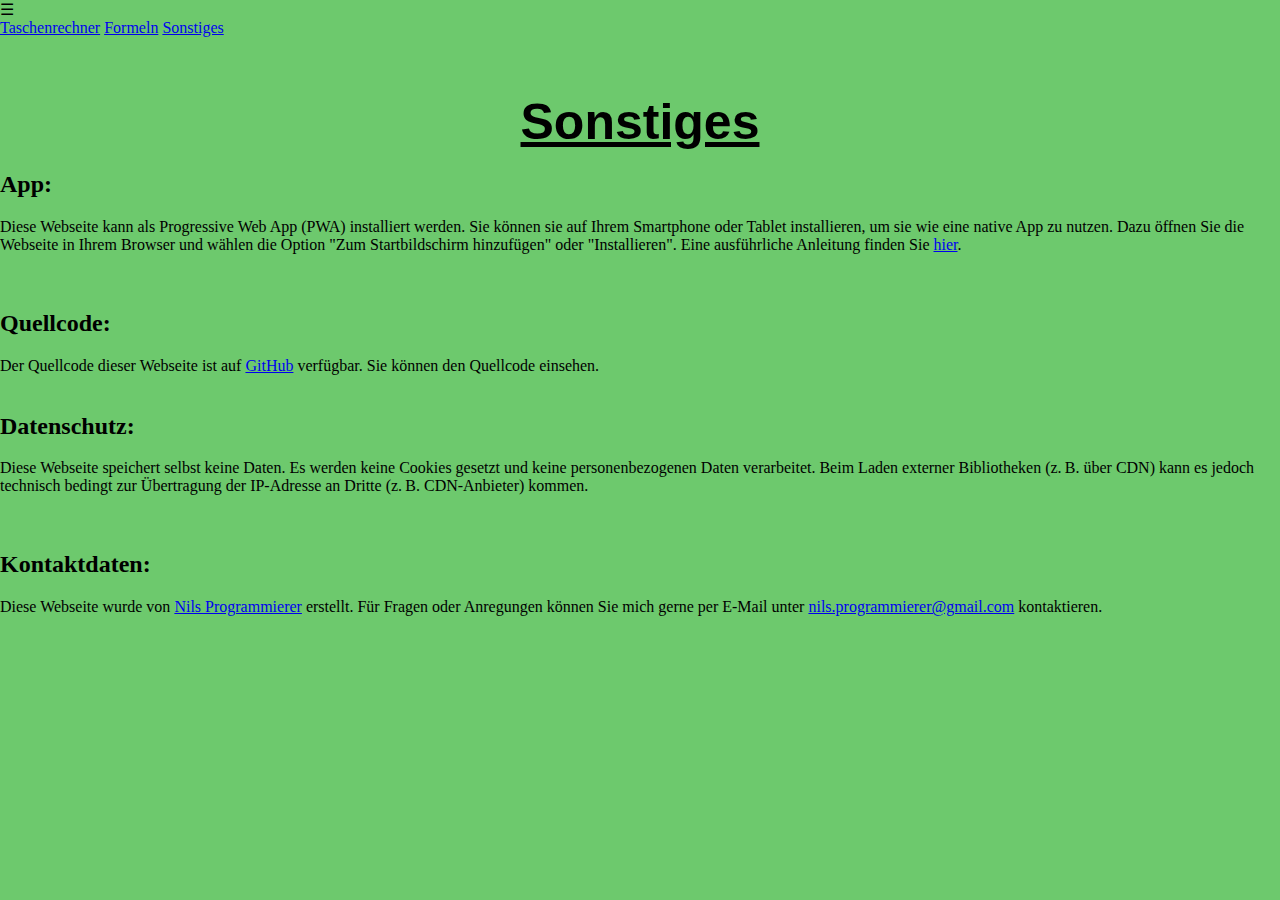
<file: other.html>
<!DOCTYPE html>
<html lang="de">
<link rel="stylesheet" href="style.css">
<script defer src="javascript.js"></script>
<link rel="manifest" href="manifest.json">
<link rel="icon" href="img/icon512_maskable.png" type="image/x-icon">


<head>
    <meta charset="UTF-8">
    <meta name="viewport" content="width=device-width, initial-scale=1.0">
    <title>Einstellungen | Taschenrechner</title>
</head>


<body>
    <div class="menu-container">
        <div class="menu-icon" onclick="toggleMenu()">☰</div>
        <div class="dropdown-menu" id="dropdownMenu">
            <a href="index.html">Taschenrechner</a>
            <a href="formulas.html">Formeln</a>
            <a href="other.html">Sonstiges</a>
        </div>
    </div>

    <br>
    <br>

    <div class="headline">
        Sonstiges
    </div>
    <h2>App:</h2>
    <div class="text">
        Diese Webseite kann als Progressive Web App (PWA) installiert werden. Sie können sie auf Ihrem Smartphone oder
        Tablet installieren, um sie wie eine native App zu nutzen. Dazu öffnen Sie die Webseite in Ihrem Browser und
        wählen die Option "Zum Startbildschirm hinzufügen" oder "Installieren". Eine ausführliche Anleitung finden Sie
        <a href="https://support.google.com/chrome/answer/9658361?hl=de&co=GENIE.Platform%3DDesktop&oco=1#zippy=" target="_blank">hier</a>.
    </div>
    <br>
    <br>
    <h2>Quellcode:</h2>
    <div class="text">
        Der Quellcode dieser Webseite ist auf <a href="https://github.com/Nils-Programmierer/Taschenrechner" target="_blank">GitHub</a> verfügbar. Sie können den
        Quellcode einsehen.

    <br>
    <br>
    <h2>Datenschutz:</h2>
    <div class="text">
        Diese Webseite speichert selbst keine Daten. Es werden keine Cookies gesetzt und keine personenbezogenen Daten
        verarbeitet. Beim Laden externer Bibliotheken (z. B. über CDN) kann es jedoch technisch bedingt zur Übertragung
        der IP-Adresse an Dritte (z. B. CDN-Anbieter) kommen.
    </div>
    <br>
    <br>
    <h2>Kontaktdaten:</h2>
    <div class="text">
        Diese Webseite wurde von <a href="https://github.com/Nils-Programmierer" target="_blank">Nils Programmierer</a> erstellt. Für Fragen oder
        Anregungen können Sie mich gerne per E-Mail unter <a
            href="mailto:nils.programmierer@gmail.com">nils.programmierer@gmail.com</a>
        kontaktieren.
    </div>






    <br>
    <br>
    <br>



</body>


</html>
</file>
<file: style.css>
body {
    margin: 0px;
    background-color: rgb(109, 201, 109);
}

.headline {
    font-size: 50px;
    font-weight: bolder;
    display: flex;
    justify-content: center;
    margin-top: 20px;
    font-family: Arial, Helvetica, sans-serif;
    text-decoration: underline;
}

button {
    cursor: pointer;
    font-family: Arial, Helvetica, sans-serif;
}

.button0, .buttondelete, .buttonDEL {
    font-size: 30px;
    width: 70px;
    height: auto;
    margin-right: 5px;
    margin-left: 5px;
    background-color: rgb(239,239,239);
}

.button0:hover {
    background-color: rgb(209, 207, 207);
}

.buttongleich {
    font-size: 30px;
    width: 70px;
    margin-right: 5px;
    margin-left: 5px;
    background-color: rgb(0, 247, 255);
    border: 2px solid black;
}

.buttongleich:hover {
    background-color: rgb(0, 225, 255);
}

.buttondelete {
    background-color: rgb(251, 255, 0);
}

.buttondelete:hover {
    background-color: rgb(212, 216, 7);
}

.invoice {
    display: block;
    font-size: 32px;
    font-family: Arial, Helvetica, sans-serif;
    margin-left: 25px;
    margin-right: 25px;
    max-width: calc(100% - 50px);
    text-align: center;
    overflow-wrap: break-word;
    word-break: break-all;
}

.end {
    font-weight: bolder;
    font-size: 30px;
    display: flex;
    justify-content: center;
    font-family: Arial, Helvetica, sans-serif;
}

.container {
    width: 350px;
    display: flex;
    flex-direction: column;
    align-items: center;
    position: absolute;
    bottom: 10px;
    left: 50%;
    transform: translateX(-50%); 
}

.row {
    background-color: aquamarine;
    height: auto;
    padding: 5px;
}

@media (max-width: 600px) {
    .headline {
        font-size: 40px;
    }
}
</file>
